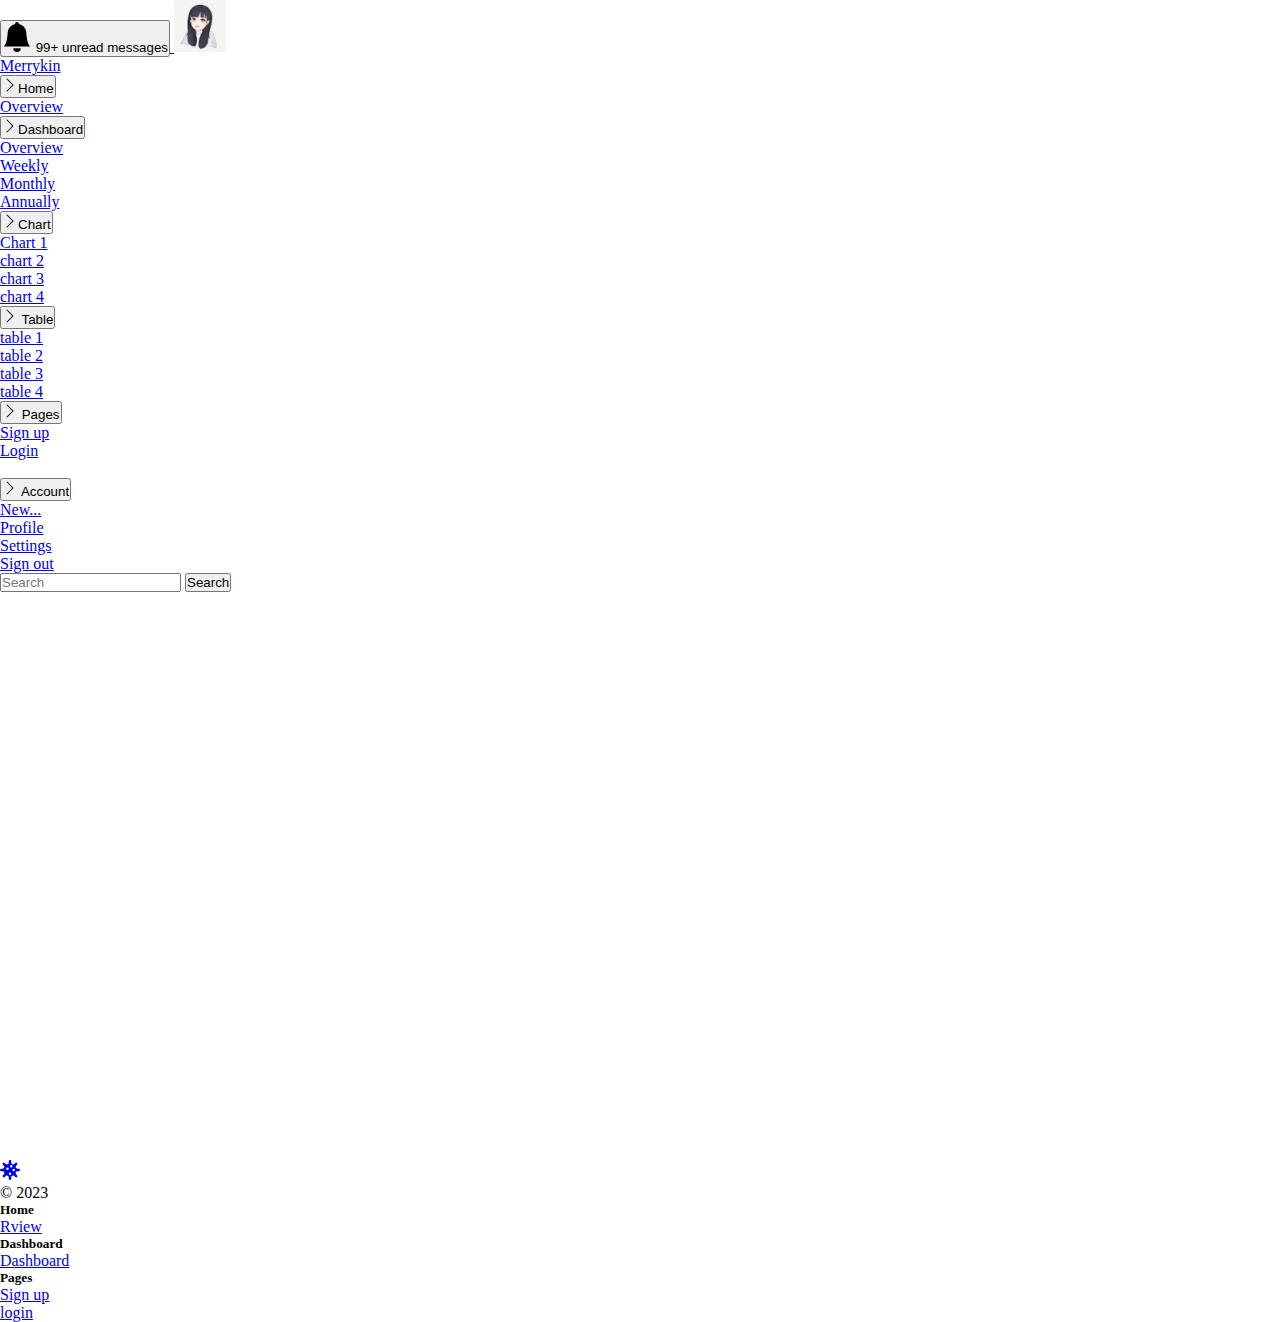
<file: index.html>
<!doctype html>
<html lang="en">
  <head>
    <meta charset="utf-8">
    <meta name="viewport" content="width=device-width, initial-scale=1">
    <title>covid dashboard</title>
    <link rel="stylesheet" href="style.css">
    <link
      href="https://cdn.jsdelivr.net/npm/bootstrap@5.3.0-alpha2/dist/css/bootstrap.min.css"
      rel="stylesheet"
      integrity="sha384-aFq/bzH65dt+w6FI2ooMVUpc+21e0SRygnTpmBvdBgSdnuTN7QbdgL+OapgHtvPp"
      crossorigin="anonymous">
    <script src="https://code.highcharts.com/highcharts.js"></script>
    <script src="https://code.highcharts.com/modules/series-label.js"></script>
    <script src="https://code.highcharts.com/modules/exporting.js"></script>
    <script src="https://code.highcharts.com/modules/export-data.js"></script>
    <script src="https://code.highcharts.com/modules/accessibility.js"></script>
  </head>
  <body>
    <script
      src="https://cdn.jsdelivr.net/npm/bootstrap@5.3.0-alpha2/dist/js/bootstrap.bundle.min.js"
      integrity="sha384-qKXV1j0HvMUeCBQ+QVp7JcfGl760yU08IQ+GpUo5hlbpg51QRiuqHAJz8+BrxE/N"
      crossorigin="anonymous"></script>
    <!-- grid -->
    <div class="container-fluid text-center text-bg-success">
      <div class="row">
        <div class="col-sm-3 d-none d-sm-block d-sm-none d-md-block">
          <div class="flex-shrink-0 p-3 fixed-top" style="width: 280px;">
            <a href="/" class="d-flex align-items-center pb-3 mb-3
              link-body-emphasis text-decoration-none border-bottom"><button
                type="button" class="btn btn-primary-subtle position-relative"><svg
                  xmlns="http://www.w3.org/2000/svg" width="30" height="30"
                  fill="currentColor" class="bi bi-bell-fill" viewBox="0 0 16
                  16">
                  <path d="M8 16a2 2 0 0 0 2-2H6a2 2 0 0 0 2 2zm.995-14.901a1 1
                    0 1 0-1.99 0A5.002 5.002 0 0 0 3 6c0 1.098-.5 6-2
                    7h14c-1.5-1-2-5.902-2-7 0-2.42-1.72-4.44-4.005-4.901z"/>
                  </svg>
                  <span class="position-absolute top-0 start-10 translate-middle
                    badge rounded-pill bg-danger">
                    99+
                    <span class="visually-hidden">unread messages</span>
                  </span>
                </button>
                <img src="image/Untitled.jpg" alt="" width="52" height="52"
                  class="rounded-circle me-2">

                <span class="fs-5 fw-semibold">Merrykin</span>
              </a>
              <ul class="list-unstyled ps-0 ">
                <li class="mb-1 " >
                  <button class="btn btn-toggle d-inline-flex align-items-center
                    rounded border-0 collapsed text-white"
                    data-bs-toggle="collapse" data-bs-target="#home-collapse"
                    aria-expanded="false">
                    <svg xmlns="http://www.w3.org/2000/svg" width="16"
                      height="16" fill="currentColor" class="bi
                      bi-chevron-right" viewBox="0 0 16 16">
                      <path fill-rule="evenodd" d="M4.646 1.646a.5.5 0 0 1 .708
                        0l6 6a.5.5 0 0 1 0 .708l-6 6a.5.5 0 0 1-.708-.708L10.293
                        8 4.646 2.354a.5.5 0 0 1 0-.708z"/>
                      </svg>Home
                    </button>
                    <div class="collapse" id="home-collapse">
                      <ul class="btn-toggle-nav list-unstyled fw-normal pb-1
                        small">
                        <li><a href="home.html" class="link-body-emphasis
                            d-inline-flex text-decoration-none rounded
                            text-white">Overview</a></li>
                      </ul>
                    </div>
                  </li>
                  <li class="mb-1">
                    <button class="btn btn-toggle d-inline-flex
                      align-items-center rounded border-0 collapsed text-white"
                      data-bs-toggle="collapse"
                      data-bs-target="#dashboard-collapse"
                      aria-expanded="false">
                      <svg xmlns="http://www.w3.org/2000/svg" width="16"
                        height="16" fill="currentColor" class="bi
                        bi-chevron-right" viewBox="0 0 16 16">
                        <path fill-rule="evenodd" d="M4.646 1.646a.5.5 0 0 1
                          .708 0l6 6a.5.5 0 0 1 0 .708l-6 6a.5.5 0 0
                          1-.708-.708L10.293 8 4.646 2.354a.5.5 0 0 1 0-.708z"/>
                        </svg>Dashboard
                      </button>
                      <div class="collapse" id="dashboard-collapse">
                        <ul class="btn-toggle-nav list-unstyled fw-normal pb-1
                          small">
                          <li><a href="#" class="link-body-emphasis
                              d-inline-flex text-decoration-none rounded
                              text-white">Overview</a></li>
                          <li><a href="index-dashboard1.html"
                              class="link-body-emphasis d-inline-flex
                              text-decoration-none rounded text-white">Weekly</a></li>
                          <li><a href="index-dashboard2.html"
                              class="link-body-emphasis d-inline-flex
                              text-decoration-none rounded text-white">Monthly</a></li>
                          <li><a href="index-dashboard3.html"
                              class="link-body-emphasis d-inline-flex
                              text-decoration-none rounded text-white">Annually</a></li>
                        </ul>
                      </div>
                    </li>
                    <li class="mb-1">
                      <button class="btn btn-toggle d-inline-flex
                        align-items-center rounded border-0 collapsed
                        text-white" data-bs-toggle="collapse"
                        data-bs-target="#orders-collapse" aria-expanded="false">
                        <svg xmlns="http://www.w3.org/2000/svg" width="16"
                          height="16" fill="currentColor" class="bi
                          bi-chevron-right" viewBox="0 0 16 16">
                          <path fill-rule="evenodd" d="M4.646 1.646a.5.5 0 0 1
                            .708 0l6 6a.5.5 0 0 1 0 .708l-6 6a.5.5 0 0
                            1-.708-.708L10.293 8 4.646 2.354a.5.5 0 0 1
                            0-.708z"/>
                          </svg>Chart
                        </button>
                        <div class="collapse" id="orders-collapse">
                          <ul class="btn-toggle-nav list-unstyled fw-normal pb-1
                            small">
                            <li><a href="#" class="link-body-emphasis
                                d-inline-flex text-decoration-none rounded
                                text-white">Chart 1</a></li>
                            <li><a href="#" class="link-body-emphasis
                                d-inline-flex text-decoration-none rounded
                                text-white">chart 2</a></li>
                            <li><a href="#" class="link-body-emphasis
                                d-inline-flex text-decoration-none rounded
                                text-white">chart 3</a></li>
                            <li><a href="#" class="link-body-emphasis
                                d-inline-flex text-decoration-none rounded
                                text-white">chart 4</a></li>
                          </ul>
                        </div>
                      </li>
                      <li class="mb-1">
                        <button class="btn btn-toggle d-inline-flex
                          align-items-center rounded border-0 collapsed
                          text-white" data-bs-toggle="collapse"
                          data-bs-target="#orders-collapse"
                          aria-expanded="false">
                          <svg xmlns="http://www.w3.org/2000/svg" width="16"
                            height="16" fill="currentColor" class="bi
                            bi-chevron-right" viewBox="0 0 16 16">
                            <path fill-rule="evenodd" d="M4.646 1.646a.5.5 0 0 1
                              .708 0l6 6a.5.5 0 0 1 0 .708l-6 6a.5.5 0 0
                              1-.708-.708L10.293 8 4.646 2.354a.5.5 0 0 1
                              0-.708z"/>
                            </svg> Table
                          </button>
                          <div class="collapse" id="orders-collapse">
                            <ul class="btn-toggle-nav list-unstyled fw-normal
                              pb-1 small">
                              <li><a href="#" class="link-body-emphasis
                                  d-inline-flex text-decoration-none rounded
                                  text-white">table 1</a></li>
                              <li><a href="#" class="link-body-emphasis
                                  d-inline-flex text-decoration-none rounded
                                  text-white">table 2</a></li>
                              <li><a href="#" class="link-body-emphasis
                                  d-inline-flex text-decoration-none rounded
                                  text-white">table 3</a></li>
                              <li><a href="#" class="link-body-emphasis
                                  d-inline-flex text-decoration-none rounded
                                  text-white">table 4</a></li>
                            </ul>
                          </div>
                        </li>
                        <li class="mb-1">
                          <button class="btn btn-toggle d-inline-flex
                            align-items-center rounded border-0 collapsed
                            text-white" data-bs-toggle="collapse"
                            data-bs-target="#orders-collapse"
                            aria-expanded="false">
                            <svg xmlns="http://www.w3.org/2000/svg" width="16"
                              height="16" fill="currentColor" class="bi
                              bi-chevron-right" viewBox="0 0 16 16">
                              <path fill-rule="evenodd" d="M4.646 1.646a.5.5 0 0
                                1 .708 0l6 6a.5.5 0 0 1 0 .708l-6 6a.5.5 0 0
                                1-.708-.708L10.293 8 4.646 2.354a.5.5 0 0 1
                                0-.708z"/>
                              </svg> Pages
                            </button>
                            <div class="collapse" id="orders-collapse">
                              <ul class="btn-toggle-nav list-unstyled fw-normal
                                pb-1 small">
                                <li><a href="#" class="link-body-emphasis
                                    d-inline-flex text-decoration-none rounded
                                    text-white">Sign up</a></li>
                                <li><a href="#" class="link-body-emphasis
                                    d-inline-flex text-decoration-none rounded
                                    text-white">Login</a></li>
                              </ul>
                            </div>
                          </li>
                          <li class="border-top my-3"></li>
                          <li class="mb-1">
                            <button class="btn btn-toggle d-inline-flex
                              align-items-center rounded border-0 text-white"
                              data-bs-toggle="collapse"
                              data-bs-target="#account-collapse"
                              aria-expanded="true">
                              <svg xmlns="http://www.w3.org/2000/svg" width="16"
                                height="16" fill="currentColor" class="bi
                                bi-chevron-right" viewBox="0 0 16 16">
                                <path fill-rule="evenodd" d="M4.646 1.646a.5.5 0
                                  0 1 .708 0l6 6a.5.5 0 0 1 0 .708l-6 6a.5.5 0 0
                                  1-.708-.708L10.293 8 4.646 2.354a.5.5 0 0 1
                                  0-.708z"/>
                                </svg> Account
                              </button>
                              <div class="collapse show" id="account-collapse">
                                <ul class="btn-toggle-nav list-unstyled
                                  fw-normal pb-1 small">
                                  <li><a href="#" class="link-dark d-inline-flex
                                      text-decoration-none rounded text-white">New...</a></li>
                                  <li><a href="#" class="link-dark d-inline-flex
                                      text-decoration-none rounded text-white">Profile</a></li>
                                  <li><a href="#" class="link-dark d-inline-flex
                                      text-decoration-none rounded text-white">Settings</a></li>
                                  <li><a href="#" class="link-dark d-inline-flex
                                      text-decoration-none rounded text-white">Sign
                                      out</a></li>
                                </ul>
                              </div>
                            </li>
                          </ul>
                        </div>
                      </div>

                      <div class="col-sm-9">
                        <div class="d-flex align-items-center pt-2">

                          <input id="input" class="form-control" 
                            type="search" placeholder="Search"
                            aria-label="Search">
                          <button onclick="search()" class="btn btn-primary ">Search</button>
                        </div>
                        <h1 style="color:white">Covid Dashboard</h1>
                        <i class="bi bi-virus2"></i>
                        <i class="bi bi-0-circle-fill"></i>


                      
                        <div class="container">
                          <div class="row">
                            <div id="cards" class="row">
                            </div>
                            <div class="col-md-6">
                              <section class="mt-5">
                                <div id="chart1">
                                  <div id="t1"></div>
                                </div>
                              </section>
                            </div>
                          
                            <div class="col-md-6">
                              <section class="mt-5">
                              <figure class="highcharts-figure">
                                <div id="container">
                                </div>
                            </figure>
                            </section>
                            </div>
                            <!-- table -->
                            <table  id="tab">
                            </table>
                            </div>
                          </div>
                        </div>                        
                      </div>
                    </div>
                  </div>
                <!-- footer -->
                <div class="container">
                  <footer class="row row-cols-1 row-cols-sm-2 row-cols-md-5 py-5 my-5 ">
                    <div class="col mb-3">
                      <a href="/" class="d-flex align-items-center mb-3 link-body-emphasis text-decoration-none">
                        <svg xmlns="http://www.w3.org/2000/svg" width="20" height="20" fill="currentColor" class="bi bi-virus2" viewBox="0 0 16 16">
                          <path d="M8 0a1 1 0 0 0-1 1v1.143c0 .557-.407 1.025-.921 1.24-.514.214-1.12.162-1.513-.231l-.809-.809a1 1 0 1 0-1.414 1.414l.809.809c.394.394.445.999.23 1.513C3.169 6.593 2.7 7 2.144 7H1a1 1 0 0 0 0 2h1.143c.557 0 1.025.407 1.24.921.214.514.163 1.12-.231 1.513l-.809.809a1 1 0 0 0 1.414 1.414l.809-.809c.394-.394.999-.445 1.513-.23.514.214.921.682.921 1.24V15a1 1 0 1 0 2 0v-1.143c0-.557.407-1.025.921-1.24.514-.214 1.12-.162 1.513.231l.809.809a1 1 0 0 0 1.414-1.414l-.809-.809c-.393-.394-.445-.999-.23-1.513.214-.514.682-.921 1.24-.921H15a1 1 0 1 0 0-2h-1.143c-.557 0-1.025-.407-1.24-.921-.214-.514-.162-1.12.231-1.513l.809-.809a1 1 0 0 0-1.414-1.414l-.809.809c-.394.393-.999.445-1.513.23-.514-.214-.92-.682-.92-1.24V1a1 1 0 0 0-1-1Zm2 5a1 1 0 1 1-2 0 1 1 0 0 1 2 0ZM7 7a1 1 0 1 1-2 0 1 1 0 0 1 2 0Zm1 5a1 1 0 1 1 0-2 1 1 0 0 1 0 2Zm4-4a1 1 0 1 1-2 0 1 1 0 0 1 2 0Z"/>
                        </svg>
                      </a>
                      <p class="text-body-secondary">© 2023</p>
                    </div>
                
                    <div class="col mb-3">
                
                    </div>
                
                    <div class="col mb-3">
                      <h5>Home</h5>
                      <ul class="nav flex-column">
                        <li class="nav-item mb-2"><a href="#" class="nav-link p-0 text-body-secondary">Rview</a></li>
                      </ul>
                    </div>
                
                    <div class="col mb-3">
                      <h5>Dashboard</h5>
                      <ul class="nav flex-column">
                        <li class="nav-item mb-2"><a href="#" class="nav-link p-0 text-body-secondary">Dashboard </a></li>
                       
                      </ul>
                    </div>
                
                    <div class="col mb-3">
                      <h5>Pages</h5>
                      <ul class="nav flex-column">
                        <li class="nav-item mb-2"><a href="#" class="nav-link p-0 text-body-secondary">Sign up</a></li>
                        <li class="nav-item mb-2"><a href="#" class="nav-link p-0 text-body-secondary">login</a></li>
                        
                      </ul>
                    </div>
                  </footer>
                </div>
                </body>
                <script src="main.js "></script>
                <script src="table.js"></script>
              </html>
</file>
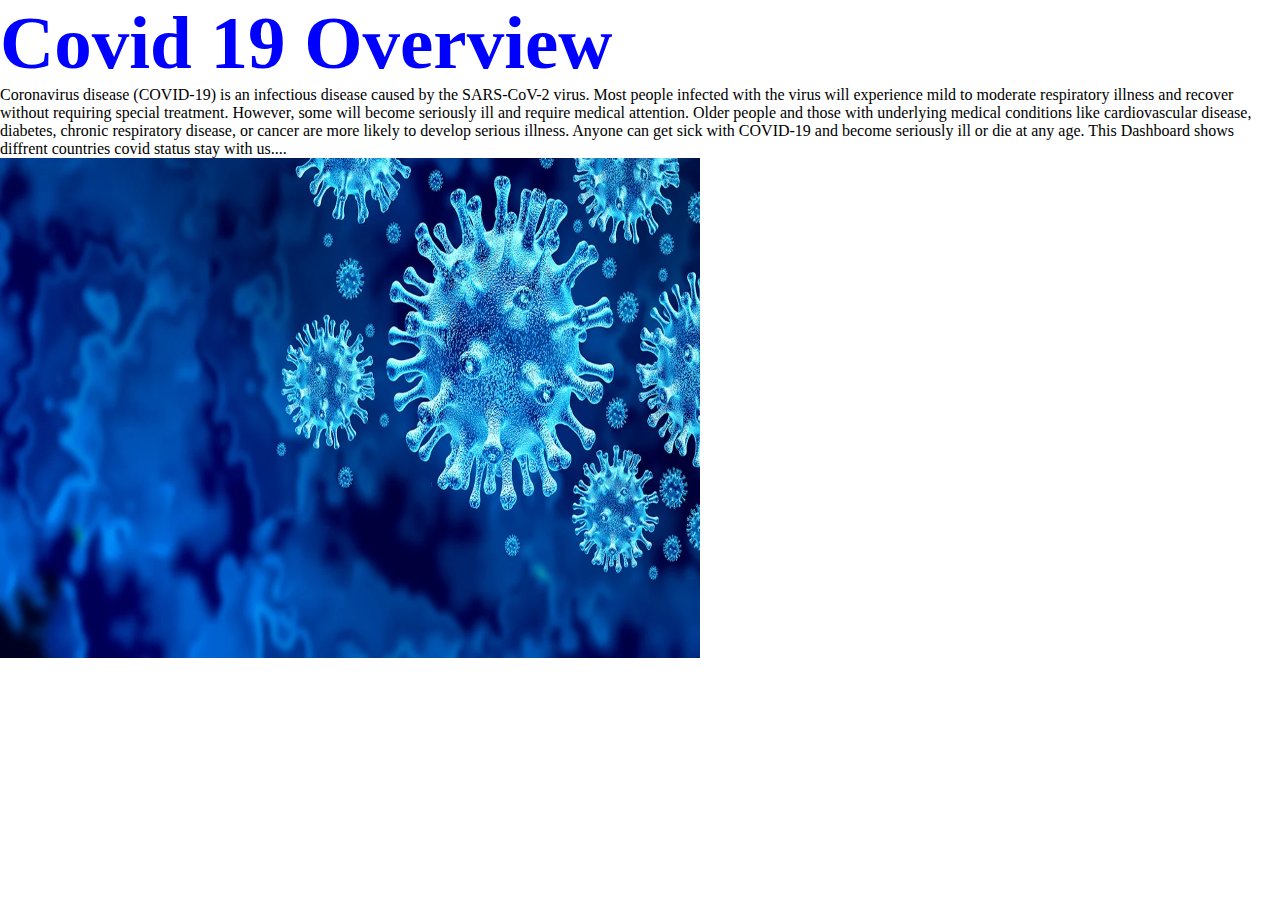
<file: home.html>
<!doctype html>
<html lang="en">
  <head>
    <meta charset="utf-8">
    <meta name="viewport" content="width=device-width, initial-scale=1">
    <title>covid dashboard</title>
       <link rel="stylesheet" href="style.css">
    <link href="https://cdn.jsdelivr.net/npm/bootstrap@5.3.0-alpha2/dist/css/bootstrap.min.css" rel="stylesheet" integrity="sha384-aFq/bzH65dt+w6FI2ooMVUpc+21e0SRygnTpmBvdBgSdnuTN7QbdgL+OapgHtvPp" crossorigin="anonymous">
  </head>
  <body>
    <script src="https://cdn.jsdelivr.net/npm/bootstrap@5.3.0-alpha2/dist/js/bootstrap.bundle.min.js" integrity="sha384-qKXV1j0HvMUeCBQ+QVp7JcfGl760yU08IQ+GpUo5hlbpg51QRiuqHAJz8+BrxE/N" crossorigin="anonymous"></script>
<div class="container-fluid">
<div class="row">
    <div class="col">
        <div class="px-4 pt-0 my-5 text-center ">
            <h1 class="display-4 fw-bold text-body-emphasis">Covid 19 Overview</h1>
            <div class="col-lg-6 mx-auto">
              <p class="lead mb-4">Coronavirus disease (COVID-19) is an infectious disease caused by the SARS-CoV-2 virus.
                Most people infected with the virus will experience mild to moderate respiratory illness and recover without requiring special treatment. However, some will become seriously ill and require medical attention. Older people and those with underlying medical conditions like cardiovascular disease, diabetes, chronic respiratory disease, or cancer are more likely to develop serious illness. Anyone can get sick with COVID-19 and become seriously ill or die at any age. 
                This Dashboard shows diffrent countries covid status stay with us....
                </p>
            </div>
            <div class="overflow-hidden" style="max-height: 30vh;">
              <div class="container px-5">
                <a href="#" target="_self">
                <img src="image/blue-covid-banner.webp" class="img-fluid border rounded-3 shadow-lg mb-4" alt="Example image" loading="lazy" width="700" height="500" >
                   </a>
              </div>
            </div>
          </div>
    </div>
</div>
</div>


</body>
</html>
</file>
<file: style.css>
*{
    margin: 0;
    padding: 0;
}
h1{
    color: blue;
    font-size: 75px;
    font-weight: 100px;
    font-family: cursive;
}


.highcharts-figure,
.highcharts-data-table table {
    min-width: 310px;
    max-width: 800px;
    margin: 1em auto;
}

#container {
    height: 400px;
}

.highcharts-data-table table {
    font-family: Verdana, sans-serif;
    border-collapse: collapse;
    border: 1px solid #ebebeb;
    margin: 10px auto;
    text-align: center;
    width: 100%;
    max-width: 500px;
}

.highcharts-data-table caption {
    padding: 1em 0;
    font-size: 1.2em;
    color: #555;
}

.highcharts-data-table th {
    font-weight: 600;
    padding: 0.5em;
}

.highcharts-data-table td,
.highcharts-data-table th,
.highcharts-data-table caption {
    padding: 0.5em;
}

.highcharts-data-table thead tr,
.highcharts-data-table tr:nth-child(even) {
    background: #f8f8f8;
}

.highcharts-data-table tr:hover {
    background: #f1f7ff;
}
/* chart 2 */
.highcharts-figure,
.highcharts-data-table table {
    min-width: 320px;
    max-width: 800px;
    margin: 1em auto;
}

#container {
    height: 450px;
}

.highcharts-data-table table {
    font-family: Verdana, sans-serif;
    border-collapse: collapse;
    border: 1px solid #ebebeb;
    margin: 10px auto;
    text-align: center;
    width: 100%;
    max-width: 500px;
}

.highcharts-data-table caption {
    padding: 1em 0;
    font-size: 1.2em;
    color: #555;
}

.highcharts-data-table th {
    font-weight: 600;
    padding: 0.5em;
}

.highcharts-data-table td,
.highcharts-data-table th,
.highcharts-data-table caption {
    padding: 0.5em;
}

.highcharts-data-table thead tr,
.highcharts-data-table tr:nth-child(even) {
    background: #f8f8f8;
}

.highcharts-data-table tr:hover {
    background: #f1f7ff;
}
/* table */
table {
    margin-left: auto;
    margin-right: auto;
    text-align: center;
  }
  
  td,
  th {
    border: 2px solid #999;
    padding: 0.5rem;
  }
</file>
